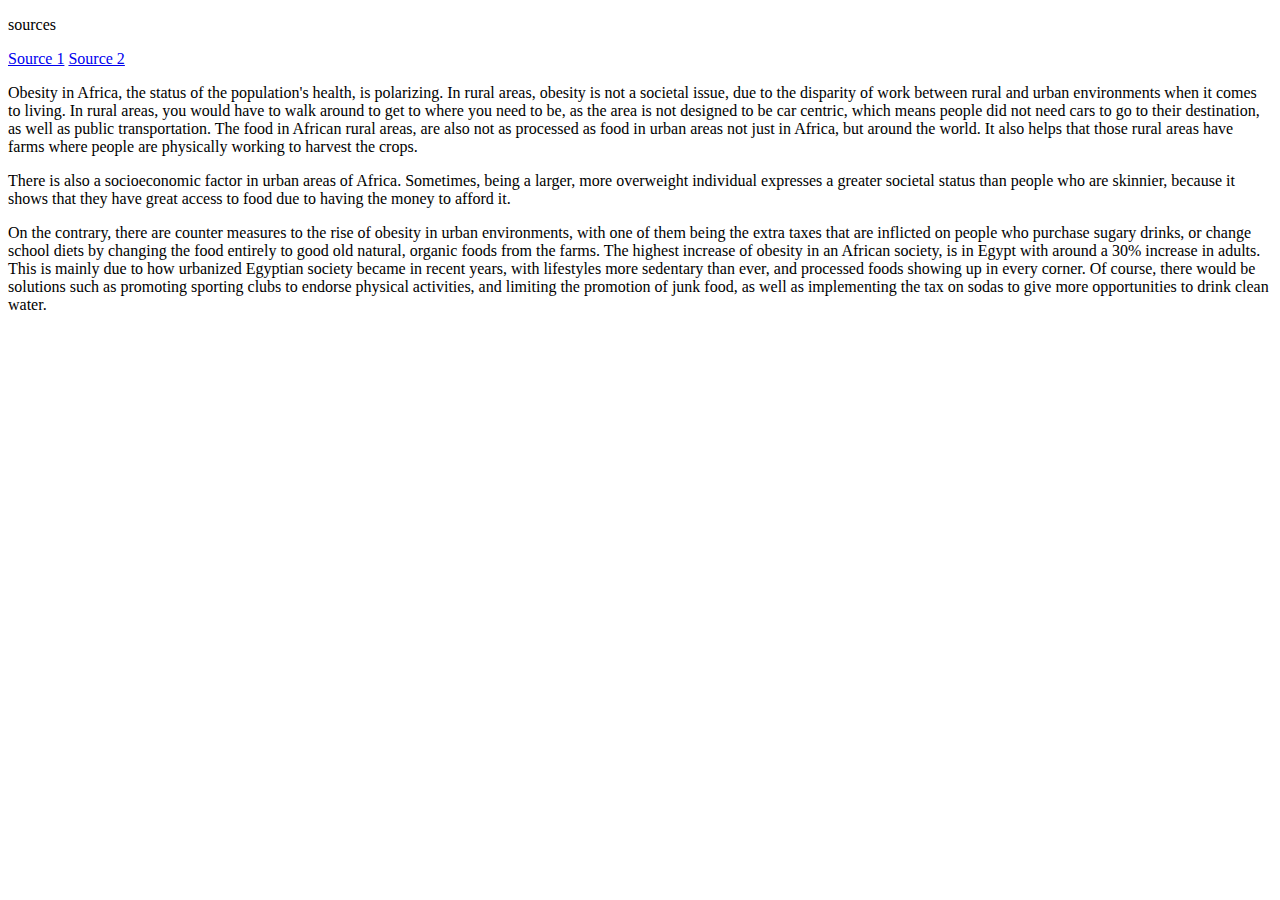
<file: Africa.html>
<!DOCTYPE html>
<html lang="en">

<body> 
    <html>
     <p>sources</p>
     <a href="https://www.afro.who.int/news/obesity-rising-africa-who-analysis-finds">Source 1</a> 
     <a href="https://www.africanexponent.com/top-10-african-countries-with-the-highest-rates-of-obesity-in-2025/">Source 2</a>
    
    </html>
</body>
 
<body>
<p>
Obesity in Africa, the status of the population's health, is polarizing. In rural areas, obesity is not a societal issue, due to the disparity of work between rural and urban environments when it comes to living. In rural areas, you would have to walk around to get to where you need to be, as the area is not designed to be car centric, which means people did not need cars to go to their destination, as well as public transportation.  

The food in African rural areas, are also not as processed as food in urban areas not just in Africa, but around the world. It also helps that those rural areas have farms where people are physically working to harvest the crops. 
</p>

<p>There is also a socioeconomic factor in urban areas of Africa. Sometimes, being a larger, more overweight individual expresses a greater societal status than people who are skinnier, because it shows that they have great access to food due to having the money to afford it. </p>

<p>On the contrary, there are counter measures to the rise of obesity in urban environments, with one of them being the extra taxes that are inflicted on people who purchase sugary drinks, or change school diets by changing the food entirely to good old natural, organic foods from the farms.  

The highest increase of obesity in an African society, is in Egypt with around a 30% increase in adults. This is mainly due to how urbanized Egyptian society became in recent years, with lifestyles more sedentary than ever, and processed foods showing up in every corner. Of course, there would be solutions such as promoting sporting clubs to endorse physical activities, and limiting the promotion of junk food, as well as implementing the tax on sodas to give more opportunities to drink clean water. 
</p>

</body>
</file>
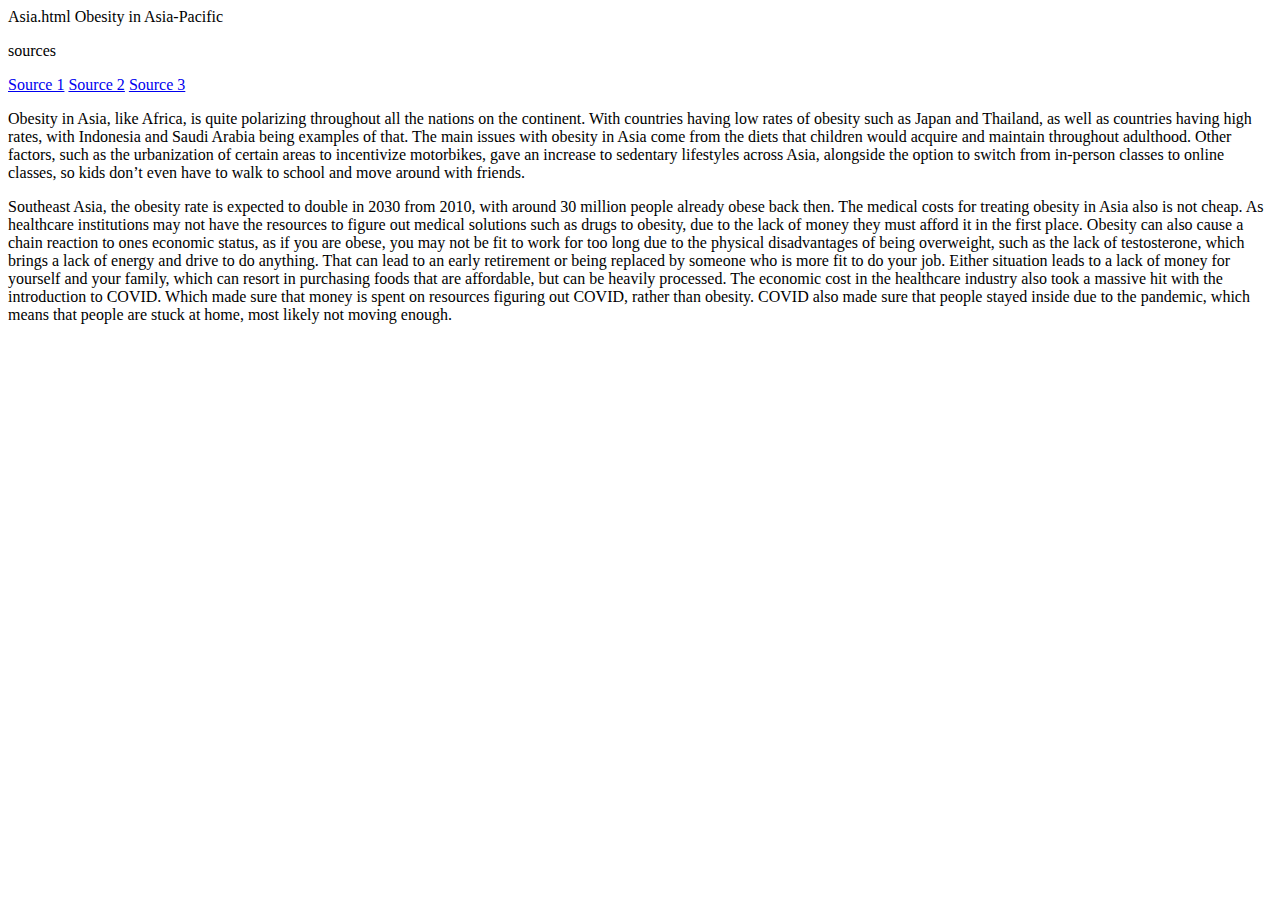
<file: Asia.html>
Asia.html

<!DOCTYPE html>
<html lang="en">

Obesity in Asia-Pacific 

<body> 
    <html>
     <p>sources</p>
     <a href="https://www.japscjournal.com/articles/obesity-asia-pacific-region-current-perspectives?language_content_entity=en">Source 1</a> 
     <a href="https://pmc.ncbi.nlm.nih.gov/articles/PMC10078503/">Source 2</a>
     <a href="https://www.genre.com/us/knowledge/publications/2023/april/ri23-1-en">Source 3</a>
    </html>
</body>

<body>
    <p>
Obesity in Asia, like Africa, is quite polarizing throughout all the nations on the continent. With countries having low rates of obesity such as Japan and Thailand, as well as countries having high rates, with Indonesia and Saudi Arabia being examples of that.  

The main issues with obesity in Asia come from the diets that children would acquire and maintain throughout adulthood. Other factors, such as the urbanization of certain areas to incentivize motorbikes, gave an increase to sedentary lifestyles across Asia, alongside the option to switch from in-person classes to online classes, so kids don’t even have to walk to school and move around with friends. 
    </p>

<p> Southeast Asia, the obesity rate is expected to double in 2030 from 2010, with around 30 million people already obese back then. 

The medical costs for treating obesity in Asia also is not cheap. As healthcare institutions may not have the resources to figure out medical solutions such as drugs to obesity, due to the lack of money they must afford it in the first place. Obesity can also cause a chain reaction to ones economic status, as if you are obese, you may not be fit to work for too long due to the physical disadvantages of being overweight, such as the lack of testosterone, which brings a lack of energy and drive to do anything.  

That can lead to an early retirement or being replaced by someone who is more fit to do your job. Either situation leads to a lack of money for yourself and your family, which can resort in purchasing foods that are affordable, but can be heavily processed. The economic cost in the healthcare industry also took a massive hit with the introduction to COVID. Which made sure that money is spent on resources figuring out COVID, rather than obesity. COVID also made sure that people stayed inside due to the pandemic, which means that people are stuck at home, most likely not moving enough.
</p>
</body>
</file>
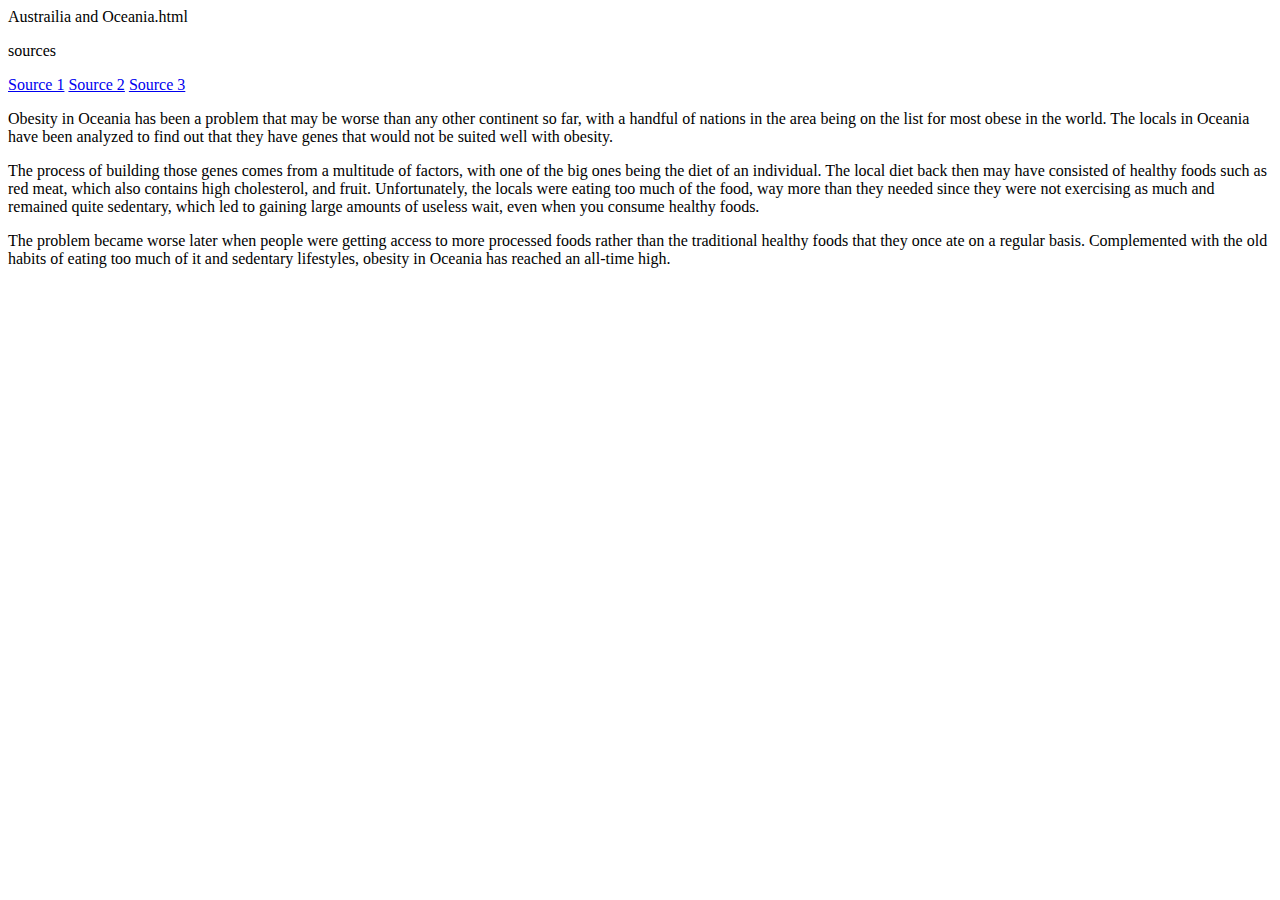
<file: Austrailia and Oceania.html>
Austrailia and Oceania.html

<!DOCTYPE html>
<html lang="en">

<body> 
    <html>
     <p>sources</p>
     <a href="https://www.who.int/westernpacific/about/how-we-work/pacific-support/news/detail/04-03-2024-study-finds-pacific-accounts-for-9-of-the-10-most-obese-countries-in-the-world">Source 1</a> 
     <a href="https://www.scivisionpub.com/pdfs/addressing-obesity-in-the-oceanic-population-challenges-solutions-and-pathways-to-health-3099.pdf">Source 2</a>
     <a href="https://healthcare-digital.com/hospitals/why-pacific-islands-are-most-obese-nations-world">Source 3</a>
    </html>
</body>

 <body>
<p>Obesity in Oceania has been a problem that may be worse than any other continent so far, with a handful of nations in the area being on the list for most obese in the world. The locals in Oceania have been analyzed to find out that they have genes that would not be suited well with obesity. </p>

<p>
The process of building those genes comes from a multitude of factors, with one of the big ones being the diet of an individual. The local diet back then may have consisted of healthy foods such as red meat, which also contains high cholesterol, and fruit. Unfortunately, the locals were eating too much of the food, way more than they needed since they were not exercising as much and remained quite sedentary, which led to gaining large amounts of useless wait, even when you consume healthy foods. 
</p>
<p>
The problem became worse later when people were getting access to more processed foods rather than the traditional healthy foods that they once ate on a regular basis. Complemented with the old habits of eating too much of it and sedentary lifestyles, obesity in Oceania has reached an all-time high.</p>
 </body>
</file>
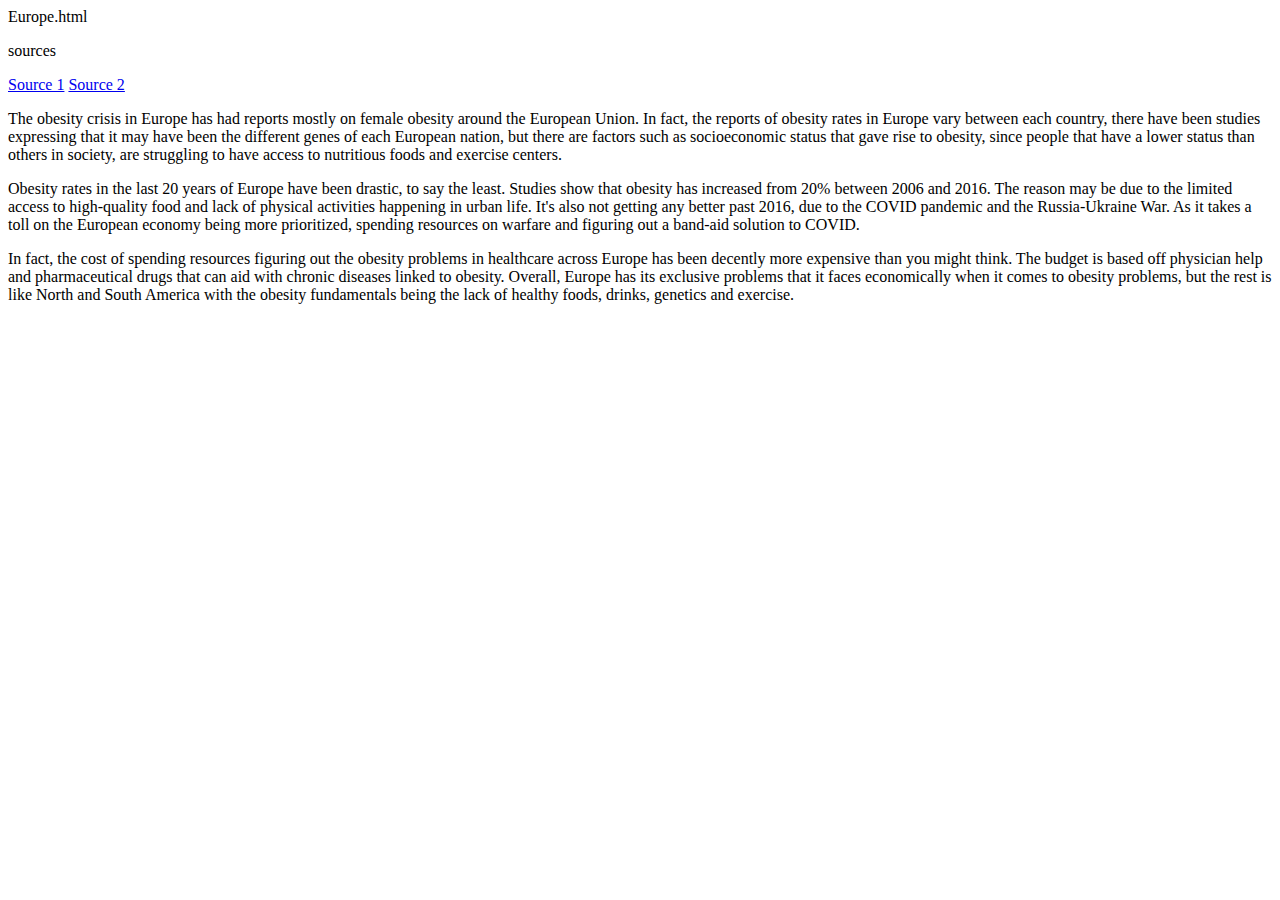
<file: Europe.html>
Europe.html

<!DOCTYPE html>
<html lang="en">

<body> 
    <html>
     <p>sources</p>
     <a href="https://ec.europa.eu/eurostat/statistics-explained/index.php?title=Overweight_and_obesity_-_BMI_statistics">Source 1</a> 
     <a href="https://www.eufic.org/en/healthy-living/article/europes-obesity-statistics-figures-trends-rates-by-country">Source 2</a>
     
    </html>
</body>

<p>The obesity crisis in Europe has had reports mostly on female obesity around the European Union. In fact, the reports of obesity rates in Europe vary between each country, there have been studies expressing that it may have been the different genes of each European nation, but there are factors such as socioeconomic status that gave rise to obesity, since people that have a lower status than others in society, are struggling to have access to nutritious foods and exercise centers. 
</p>
 
<p> Obesity rates in the last 20 years of Europe have been drastic, to say the least.  

Studies show that obesity has increased from 20% between 2006 and 2016. 

The reason may be due to the limited access to high-quality food and lack of physical activities happening in urban life. It's also not getting any better past 2016, due to the COVID pandemic and the Russia-Ukraine War. As it takes a toll on the European economy being more prioritized, spending resources on warfare and figuring out a band-aid solution to COVID. 
</p>
 
<p> In fact, the cost of spending resources figuring out the obesity problems in healthcare across Europe has been decently more expensive than you might think. The budget is based off physician help and pharmaceutical drugs that can aid with chronic diseases linked to obesity. 

 

Overall, Europe has its exclusive problems that it faces economically when it comes to obesity problems, but the rest is like North and South America with the obesity fundamentals being the lack of healthy foods, drinks, genetics and exercise. 
</p>
</file>
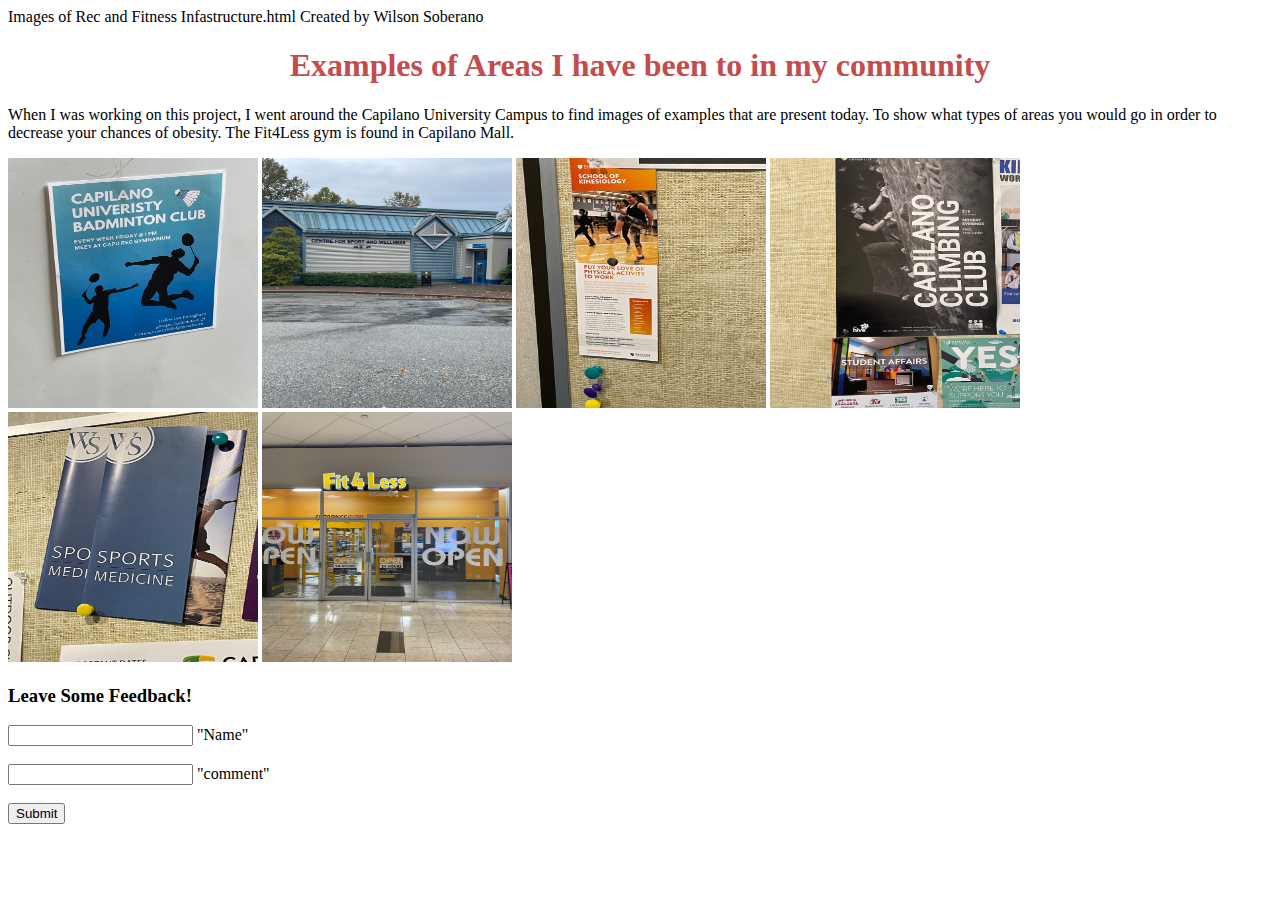
<file: Images of Rec and Fitness Infastructure.html>
Images of Rec and Fitness Infastructure.html Created by Wilson Soberano
<!DOCTYPE html>
<html lang="en">

<head>
    <title>Examples of Recreational or General Fitness Infastructure</title>
    <link rel="stylesheet" href="obesitystyle.css">
</head>

<body><h1>Examples of Areas I have been to in my community</h1>
<p>When I was working on this project, I went around the Capilano University Campus to find 
    images of examples that are present today. To show what types of areas you would go in order to 
    decrease your chances of obesity.

     The Fit4Less gym is found in Capilano Mall.
</p>


</body>
<html>
 <body>
   <img src="IMG_1276.jpeg" width="250" height="250"> 
   <img src="IMG_1278.jpeg" width="250" height="250">
   <img src="IMG_1279.jpeg" width="250" height="250">
   <img src="IMG_1280.jpeg" width="250" height="250">
   <img src="IMG_1281.jpeg" width="250" height="250">
   <img src="IMG_1282.jpeg" width="250" height="250">
 </body>
</html>

    <h3>Leave Some Feedback!</h3>
    <form action="">
        <label for="Name:"></label>
        <input type="text"> "Name"
        <br><br>
        <label for="comment:"></label>
        <Input type ="text"> "comment"
            <br><br>
        <input type="submit" value="Submit">
    </form>
</file>
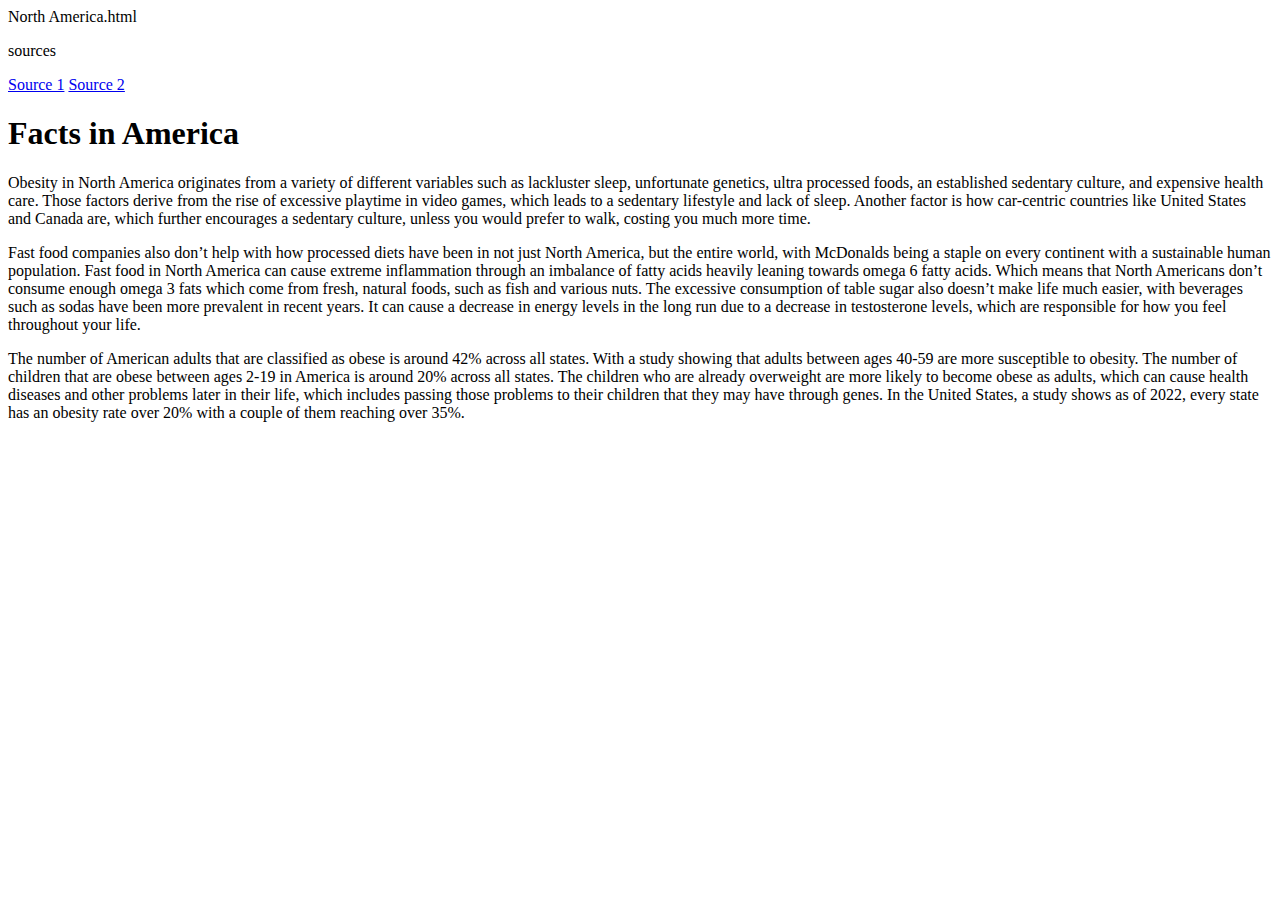
<file: North America.html>
North America.html

<!DOCTYPE html>
<html lang="en">

<body> 
    <html>
     <p>sources</p>
     <a href=" https://www.cdc.gov/media/releases/2024/p0912-adult-obesity.html">Source 1</a> 
     <a href="https://www.healthline.com/health/obesity-facts">Source 2</a>
    </html>
</body>
<h1> Facts in America</h1>

<body>
<p> Obesity in North America originates from a variety of different variables such as lackluster sleep, unfortunate genetics, ultra processed foods, an established sedentary culture, and expensive health care. Those factors derive from the rise of excessive playtime in video games, which leads to a sedentary lifestyle and lack of sleep. 

 Another factor is how car-centric countries like United States and Canada are, which further encourages a sedentary culture, unless you would prefer to walk, costing you much more time. 
</p>
 <p>Fast food companies also don’t help with how processed diets have been in not just North America, but the entire world, with McDonalds being a staple on every continent with a sustainable human population.
  Fast food in North America can cause extreme inflammation through an imbalance of fatty acids heavily leaning towards omega 6 fatty acids. Which means that North Americans don’t consume enough omega 3 fats which come from fresh, natural foods, such as fish and various nuts. 

 The excessive consumption of table sugar also doesn’t make life much easier, with beverages such as sodas have been more prevalent in recent years. It can cause a decrease in energy levels in the long run due to a decrease in testosterone levels, which are responsible for how you feel throughout your life. 
</p>
The number of American adults that are classified as obese is around 42% across all states. With a study showing that adults between ages 40-59 are more susceptible to obesity. 

The number of children that are obese between ages 2-19 in America is around 20% across all states. The children who are already overweight are more likely to become obese as adults, which can cause health diseases and other problems later in their life, which includes passing those problems to their children that they may have through genes. 

In the United States, a study shows as of 2022, every state has an obesity rate over 20% with a couple of them reaching over 35%.</p>
</body>
</file>
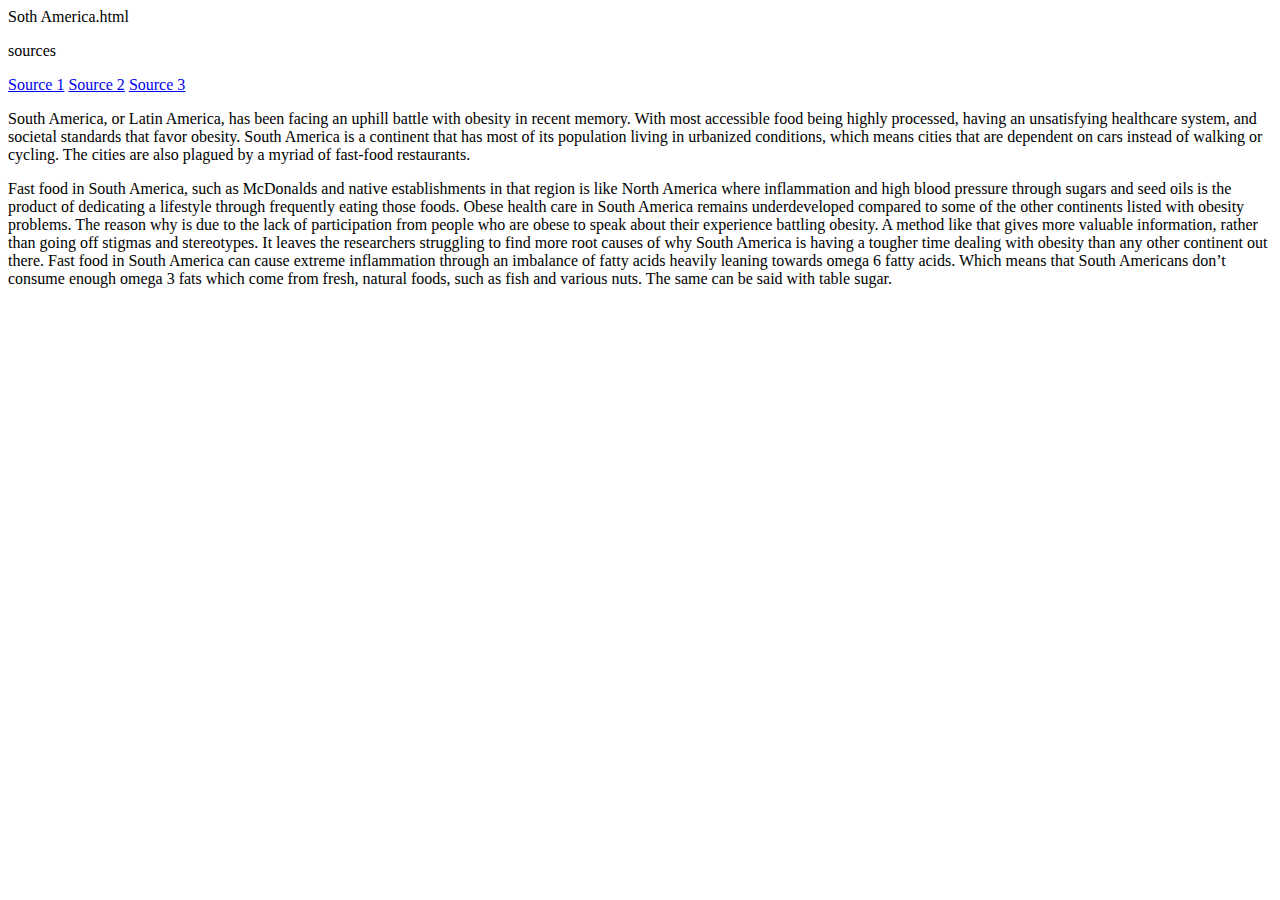
<file: Soth America.html>
Soth America.html

<!DOCTYPE html>
<html lang="en">

<body> 
    <html>
     <p>sources</p>
     <a href=" https://www.bmj.com/content/390/bmj.r1211#:~:text=Latin%20America%20has%20some%20of%20the%20world%E2%80%99s%20highest,and%20physical%20activity%2C%20instead%20of%20broader%20structural%20drivers.">Source 1</a> 
     <a href="https://www.nature.com/articles/s42255-024-00977-1">Source 2</a>
     <a href="https://www.thelancet.com/journals/lanam/article/PIIS2667-193X(23)00060-1/fulltext">Source 3</a>
    </html>
</body>

<body> 

 <p>South America, or Latin America, has been facing an uphill battle with obesity in recent memory. With most accessible food being highly processed, having an unsatisfying healthcare system, and societal standards that favor obesity. 

 South America is a continent that has most of its population living in urbanized conditions, which means cities that are dependent on cars instead of walking or cycling. The cities are also plagued by a myriad of fast-food restaurants. 
 </p>

<p>Fast food in South America, such as McDonalds and native establishments in that region is like North America where inflammation and high blood pressure through sugars and seed oils is the product of dedicating a lifestyle through frequently eating those foods. 

 Obese health care in South America remains underdeveloped compared to some of the other continents listed with obesity problems. The reason why is due to the lack of participation from people who are obese to speak about their experience battling obesity. A method like that gives more valuable information, rather than going off stigmas and stereotypes. It leaves the researchers struggling to find more root causes of why South America is having a tougher time dealing with obesity than any other continent out there. 

 Fast food in South America can cause extreme inflammation through an imbalance of fatty acids heavily leaning towards omega 6 fatty acids. Which means that South Americans don’t consume enough omega 3 fats which come from fresh, natural foods, such as fish and various nuts. The same can be said with table sugar. 
</p>
 </body>
</file>
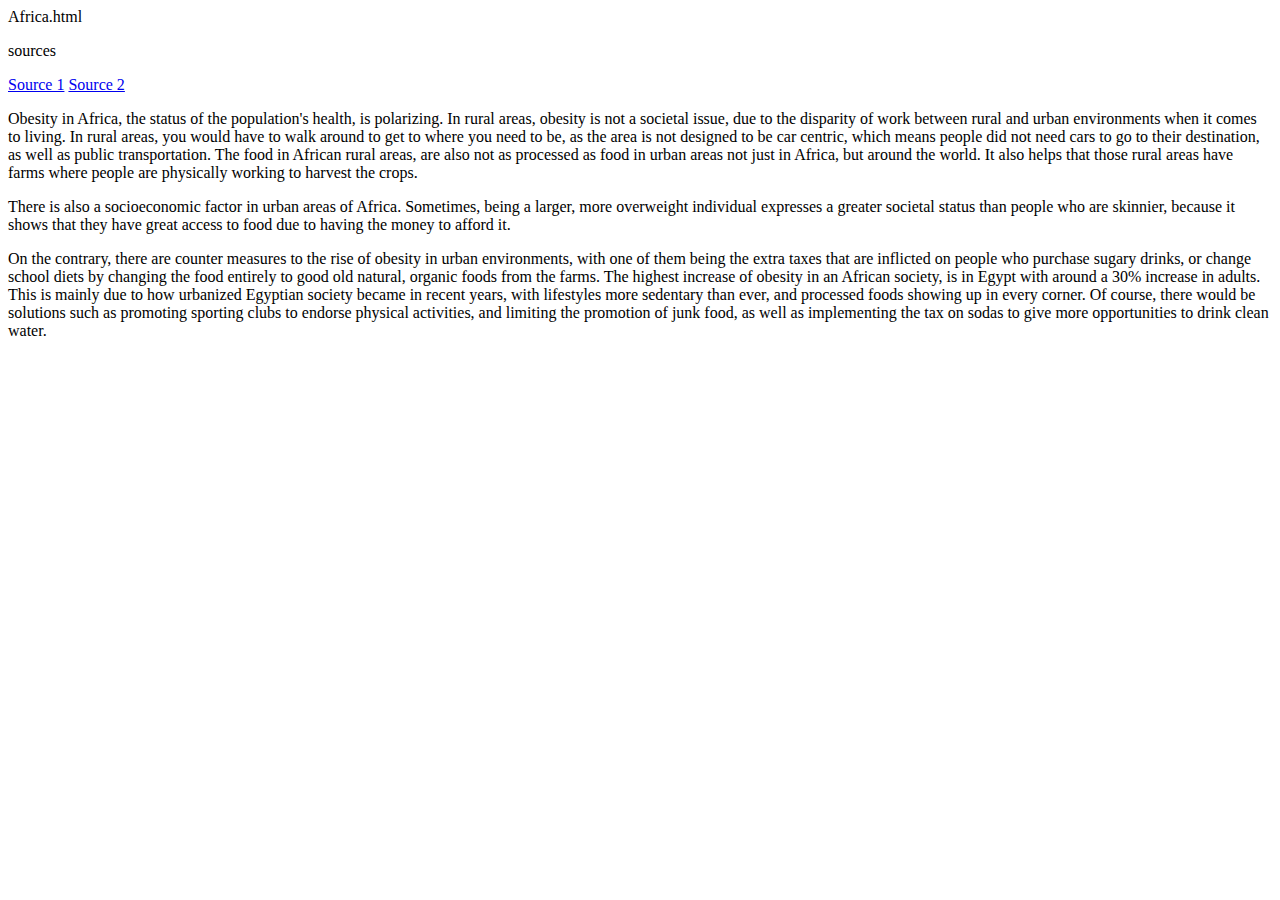
<file: Project 1 NGO/Africa.html>
Africa.html

<!DOCTYPE html>
<html lang="en">

<body> 
    <html>
     <p>sources</p>
     <a href="https://www.afro.who.int/news/obesity-rising-africa-who-analysis-finds">Source 1</a> 
     <a href="https://www.africanexponent.com/top-10-african-countries-with-the-highest-rates-of-obesity-in-2025/">Source 2</a>
    
    </html>
</body>
 
<body>
<p>
Obesity in Africa, the status of the population's health, is polarizing. In rural areas, obesity is not a societal issue, due to the disparity of work between rural and urban environments when it comes to living. In rural areas, you would have to walk around to get to where you need to be, as the area is not designed to be car centric, which means people did not need cars to go to their destination, as well as public transportation.  

The food in African rural areas, are also not as processed as food in urban areas not just in Africa, but around the world. It also helps that those rural areas have farms where people are physically working to harvest the crops. 
</p>

<p>There is also a socioeconomic factor in urban areas of Africa. Sometimes, being a larger, more overweight individual expresses a greater societal status than people who are skinnier, because it shows that they have great access to food due to having the money to afford it. </p>

<p>On the contrary, there are counter measures to the rise of obesity in urban environments, with one of them being the extra taxes that are inflicted on people who purchase sugary drinks, or change school diets by changing the food entirely to good old natural, organic foods from the farms.  

The highest increase of obesity in an African society, is in Egypt with around a 30% increase in adults. This is mainly due to how urbanized Egyptian society became in recent years, with lifestyles more sedentary than ever, and processed foods showing up in every corner. Of course, there would be solutions such as promoting sporting clubs to endorse physical activities, and limiting the promotion of junk food, as well as implementing the tax on sodas to give more opportunities to drink clean water. 
</p>
</body>
</file>
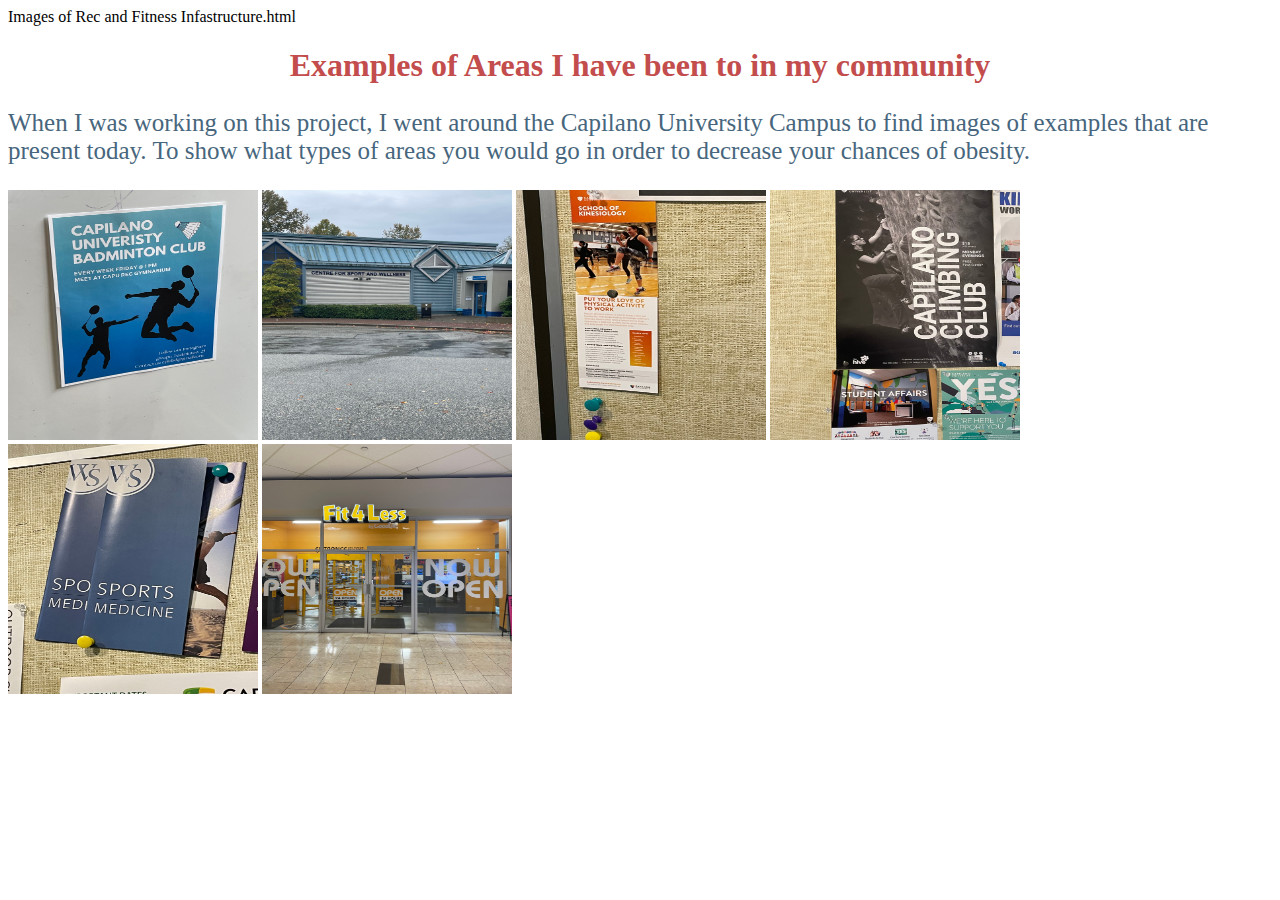
<file: Project 1 NGO/Images of Rec and Fitness Infastructure.html>
Images of Rec and Fitness Infastructure.html
<!DOCTYPE html>
<html lang="en">

<head>
    <title>Examples of Recreational or General Fitness Infastructure</title>
    <link rel="stylesheet" href="obesitystyle.css">
</head>

<body><h1>Examples of Areas I have been to in my community</h1>
<p>When I was working on this project, I went around the Capilano University Campus to find 
    images of examples that are present today. To show what types of areas you would go in order to 
    decrease your chances of obesity.

</p>


</body>
<html>
 <body>
   <img src="IMG_1276.jpeg" width="250" height="250"> 
   <img src="IMG_1278.jpeg" width="250" height="250">
   <img src="IMG_1279.jpeg" width="250" height="250">
   <img src="IMG_1280.jpeg" width="250" height="250">
   <img src="IMG_1281.jpeg" width="250" height="250">
   <img src="IMG_1282.jpeg" width="250" height="250">
 </body>
</html>
</file>
<file: obesitystyle.css>
obesitystyle.css
/* Set the background color of the page *
<head>
<style>
body {
  background-color: rgb(201, 36, 87);
}
</style>
</head>
<body>

/* Make all paragraphs black */ 
p { 
color: rgb(28, 52, 71); 
font-size: 25px; 
} 
/* Make the main heading white */ 
h1 { 
color: rgb(195, 76, 76); 
text-align: center; 
}
</file>
<file: Project 1 NGO/obesitystyle.css>
obesitystyle.css

/* Apply background color to the whole page */ 
body { 
background-color: palevioletred
font-family: 'Times New Roman', Times, serif; 
} 
/* Make all paragraphs black */ 
p { 
color: rgb(71, 102, 125); 
font-size: 25px; 
} 
/* Make the main heading white */ 
h1 { 
color: rgb(195, 76, 76); 
text-align: center; 
}
</file>
